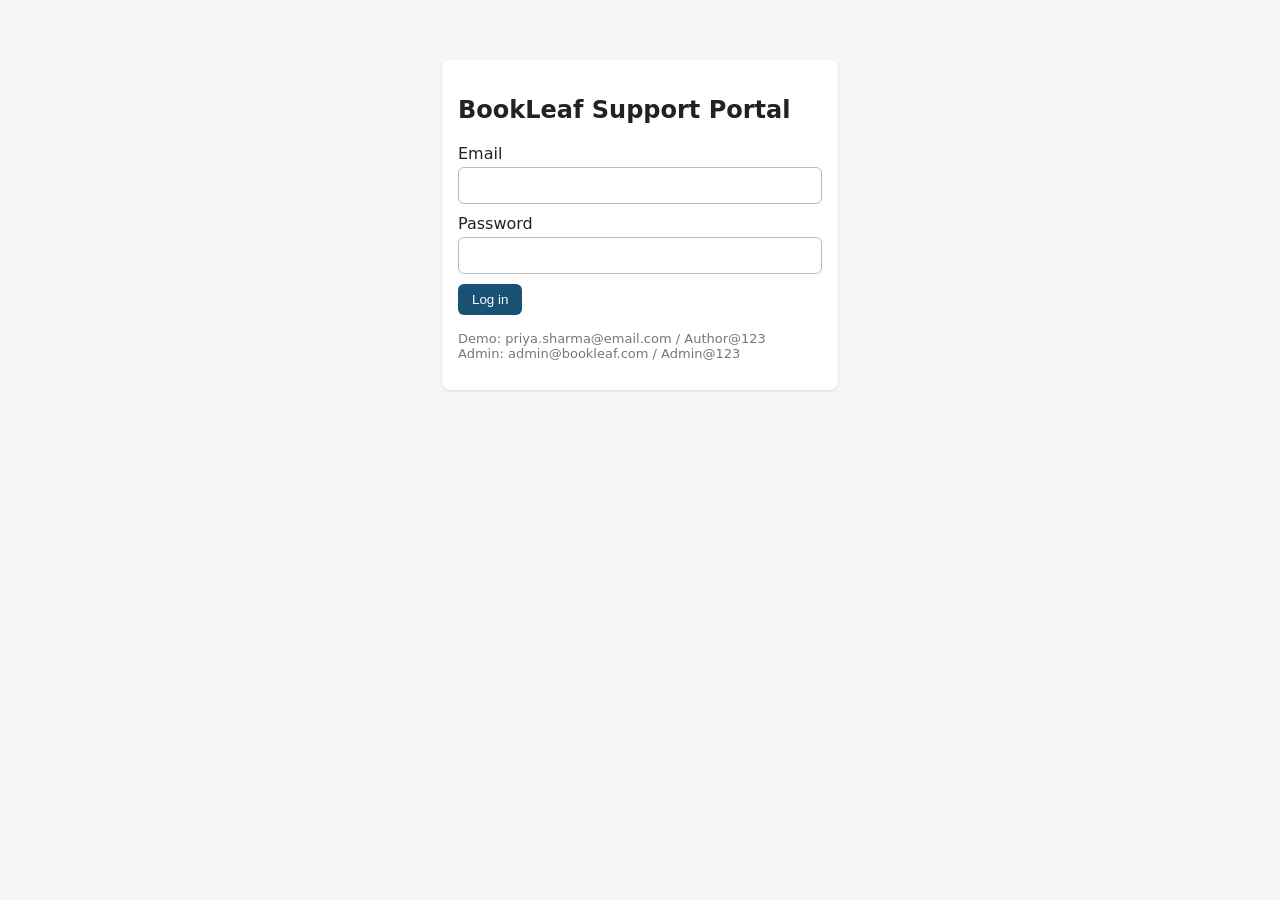
<file: src/main/resources/static/index.html>
<!DOCTYPE html>
<html><head><meta charset="UTF-8"><meta name="viewport" content="width=device-width,initial-scale=1">
<title>BookLeaf Support Portal</title><link rel="stylesheet" href="style.css"></head>
<body>
<div class="wrap" style="max-width:420px;margin-top:60px">
  <div class="card">
    <h2>BookLeaf Support Portal</h2>
    <label>Email</label><input id="email" type="email">
    <label>Password</label><input id="password" type="password">
    <button onclick="login()">Log in</button>
    <p id="err" class="err"></p>
    <p class="muted">Demo: priya.sharma@email.com / Author@123<br>Admin: admin@bookleaf.com / Admin@123</p>
  </div>
</div>
<script src="common.js"></script>
<script>
async function login() {
  document.getElementById('err').textContent = '';
  try {
    const r = await api('/api/auth/login', 'POST', {
      email: document.getElementById('email').value,
      password: document.getElementById('password').value });
    localStorage.setItem('token', r.token);
    localStorage.setItem('role', r.role);
    localStorage.setItem('name', r.name);
    location.href = r.role === 'ADMIN' ? '/admin.html' : '/author.html';
  } catch (e) { document.getElementById('err').textContent = e.message; }
}
document.addEventListener('keydown', e => { if (e.key === 'Enter') login(); });
</script>
</body></html>
</file>
<file: src/main/resources/static/style.css>
*{box-sizing:border-box}
body{font-family:system-ui,Arial,sans-serif;margin:0;background:#f4f6f8;color:#222}
header{background:#1a5276;color:#fff;padding:12px 16px;display:flex;justify-content:space-between;align-items:center}
header button{background:#fff;color:#1a5276}
.wrap{max-width:1100px;margin:16px auto;padding:0 12px}
.card{background:#fff;border-radius:8px;padding:16px;margin-bottom:12px;box-shadow:0 1px 3px #0002}
button{padding:8px 14px;border:0;border-radius:6px;background:#1a5276;color:#fff;cursor:pointer}
button.sec{background:#e5e8ea;color:#222}
input,select,textarea{width:100%;padding:8px;margin:4px 0 10px;border:1px solid #bbb;border-radius:6px;font:inherit}
.filters{display:flex;gap:8px;flex-wrap:wrap}
.filters select,.filters input{width:auto}
.scroll{overflow-x:auto}
table{border-collapse:collapse;width:100%;background:#fff}
th,td{padding:8px;border-bottom:1px solid #e1e4e6;text-align:left;font-size:14px;white-space:nowrap}
tr.row{cursor:pointer}tr.row:hover{background:#eef4f8}
.badge{padding:2px 8px;border-radius:10px;font-size:12px;color:#fff}
.CRITICAL{background:#c0392b}.HIGH{background:#e67e22}.MEDIUM{background:#2980b9}.LOW{background:#7f8c8d}
.OPEN{background:#c0392b}.IN_PROGRESS{background:#e67e22}.RESOLVED{background:#27ae60}.CLOSED{background:#7f8c8d}
.old{color:#c0392b;font-weight:bold}
.msg{padding:8px 10px;border-radius:6px;margin:6px 0;white-space:pre-wrap}
.msg.ADMIN{background:#e8f4fd}.msg.AUTHOR{background:#f0f0f0}
.note{background:#fff8e1;padding:8px 10px;border-radius:6px;margin:6px 0;white-space:pre-wrap}
.muted{color:#777;font-size:13px}
.err{color:#c0392b}
nav button{margin-right:6px}
</file>
